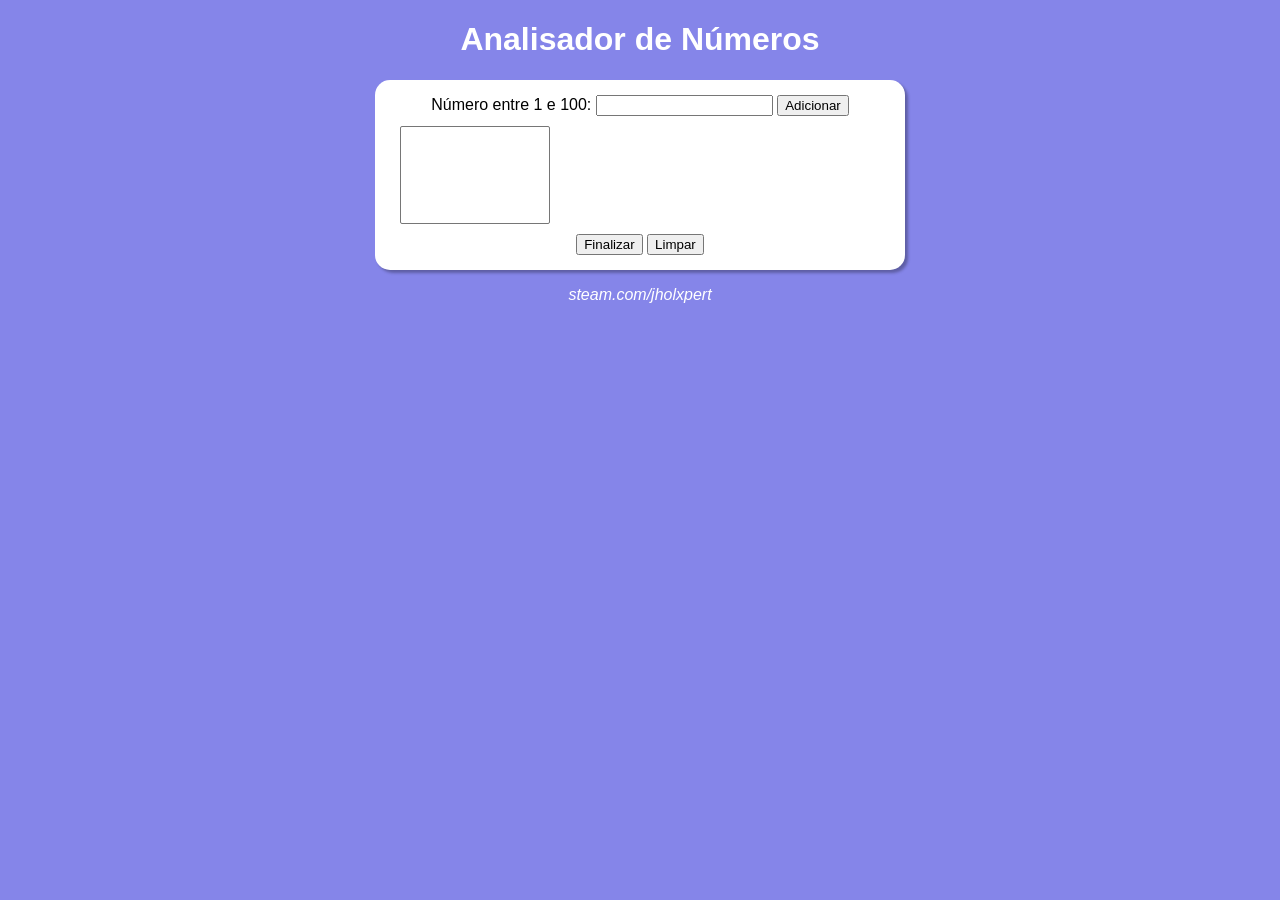
<file: analisador-de-numeros/index.html>
<!DOCTYPE html>
<html lang="pt-br">
<head>
    <meta charset="UTF-8">
    <meta name="viewport" content="width=device-width, initial-scale=1.0">
    <title>Desafio final</title>
    <link rel="stylesheet" href="style.css">
</head>
<body>
    <header>
        <h1>Analisador de Números</h1>
    </header>
    <section>
        <div>
            Número entre 1 e 100: <input type="number" id="number">
            <input type="button" value="Adicionar" onclick="add()">
            <br>
            <select id="lista" size="6"></select>
            <input type="button" value="Finalizar" onclick="finish()">
            <input type="button" value="Limpar" onclick="limpar()">
        </div>
        <div id="result">
        </div>
    </section>
    <footer>
        <p>steam.com/jholxpert</p>
    </footer>
    <script src="js3.js"></script>
</body>
</html>
</file>
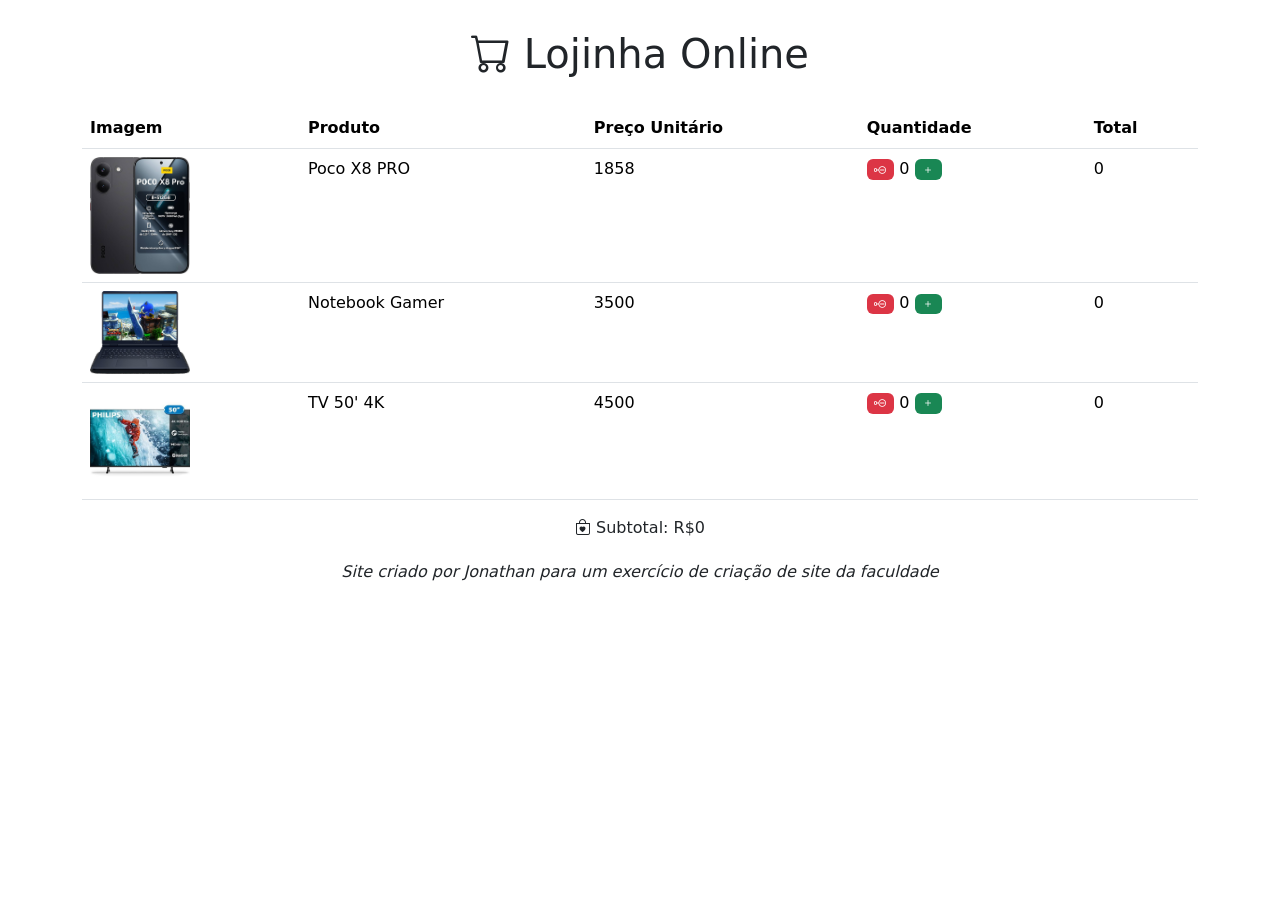
<file: carrinho-de-compras/index.html>
<!DOCTYPE html>
<html lang="pt-br">
<head>
    <meta charset="UTF-8">
    <meta name="viewport" content="width=device-width, initial-scale=1.0">
    <title>Loja Online</title>
    
    <link href="https://cdn.jsdelivr.net/npm/bootstrap@5.3.8/dist/css/bootstrap.min.css" rel="stylesheet" integrity="sha384-sRIl4kxILFvY47J16cr9ZwB07vP4J8+LH7qKQnuqkuIAvNWLzeN8tE5YBujZqJLB" crossorigin="anonymous">
    <link rel="stylesheet" href="https://cdn.jsdelivr.net/npm/bootstrap-icons@1.13.1/font/bootstrap-icons.min.css">
    <link rel="stylesheet" href="style.css">
</head>
<body>
    <div class="container">
    <header>
        <h1> <i class="bi bi-cart"></i> Lojinha Online</h1>
    </header>
    <main>
        <table class="table table-hover">
            <thead><!--cabeça da tabela-->
                <tr> <!--determina a quantidade de linha-->
                    <th>Imagem</th><!--determina a quantidade de coluna(table head)-->
                    <th>Produto</th>
                    <th>Preço Unitário</th>
                    <th>Quantidade</th>
                    <th>Total</th>
                </tr>
            </thead>
            <tbody>
                <tr>
                    <td><img src="imagens/celular.jpg" alt="celular" width="100px"></td><!--determina a quantidade de linha (table dado)-->
                    <td>Poco X8 PRO</td>
                    <td id="valor_1">1858</td>
                    <td>
                        <span class="badge text-bg-danger"><i class="bi bi-node-minus"></i></span>
                        <span id="qtd_1">0</span>
                        <span class="badge text-bg-success" onclick="add(1)"><i class="bi bi-plus"></i></span>
                    </td>
                    <td id="total_1">0</td>
                </tr>
                <tr>
                    <td><img src="imagens/notebook.jpg" alt="notebook" width="100px"></td><!--determina a quantidade de linha (table dado)-->
                    <td>Notebook Gamer</td>
                    <td id="valor_2">3500</td>
                    <td>  
                        <span class="badge text-bg-danger"><i class="bi bi-node-minus"></i></span>
                        <span id="qtd_2">0</span>
                        <span class="badge text-bg-success" onclick="add(2)"><i class="bi bi-plus"></i></span></td>
                    <td id="total_2">0</td>
                </tr>
                <tr>
                    <td><img src="imagens/tv.jpg" alt="televisão" width="100px"></td><!--determina a quantidade de linha (table dado)-->
                    <td>TV 50' 4K</td>
                    <td id="valor_3">4500</td>
                    <td>
                        <span class="badge text-bg-danger"><i class="bi bi-node-minus"></i></span>
                        <span id="qtd_3">0</span>
                        <span class="badge text-bg-success" onclick="add(3)"><i class="bi bi-plus"></i></span>
                    </td>
                    <td id="total_3">0</td>
                </tr>
            </tbody>
        </table>
        <div class="text-center">
            <i class="bi bi-bag-heart"></i> Subtotal: R$0
        </div>
    </main>
    <footer>Site criado por Jonathan para um exercício de criação de site da faculdade</footer>
    </div>
    <script src="js.js"></script>
</body>
</html>
</file>
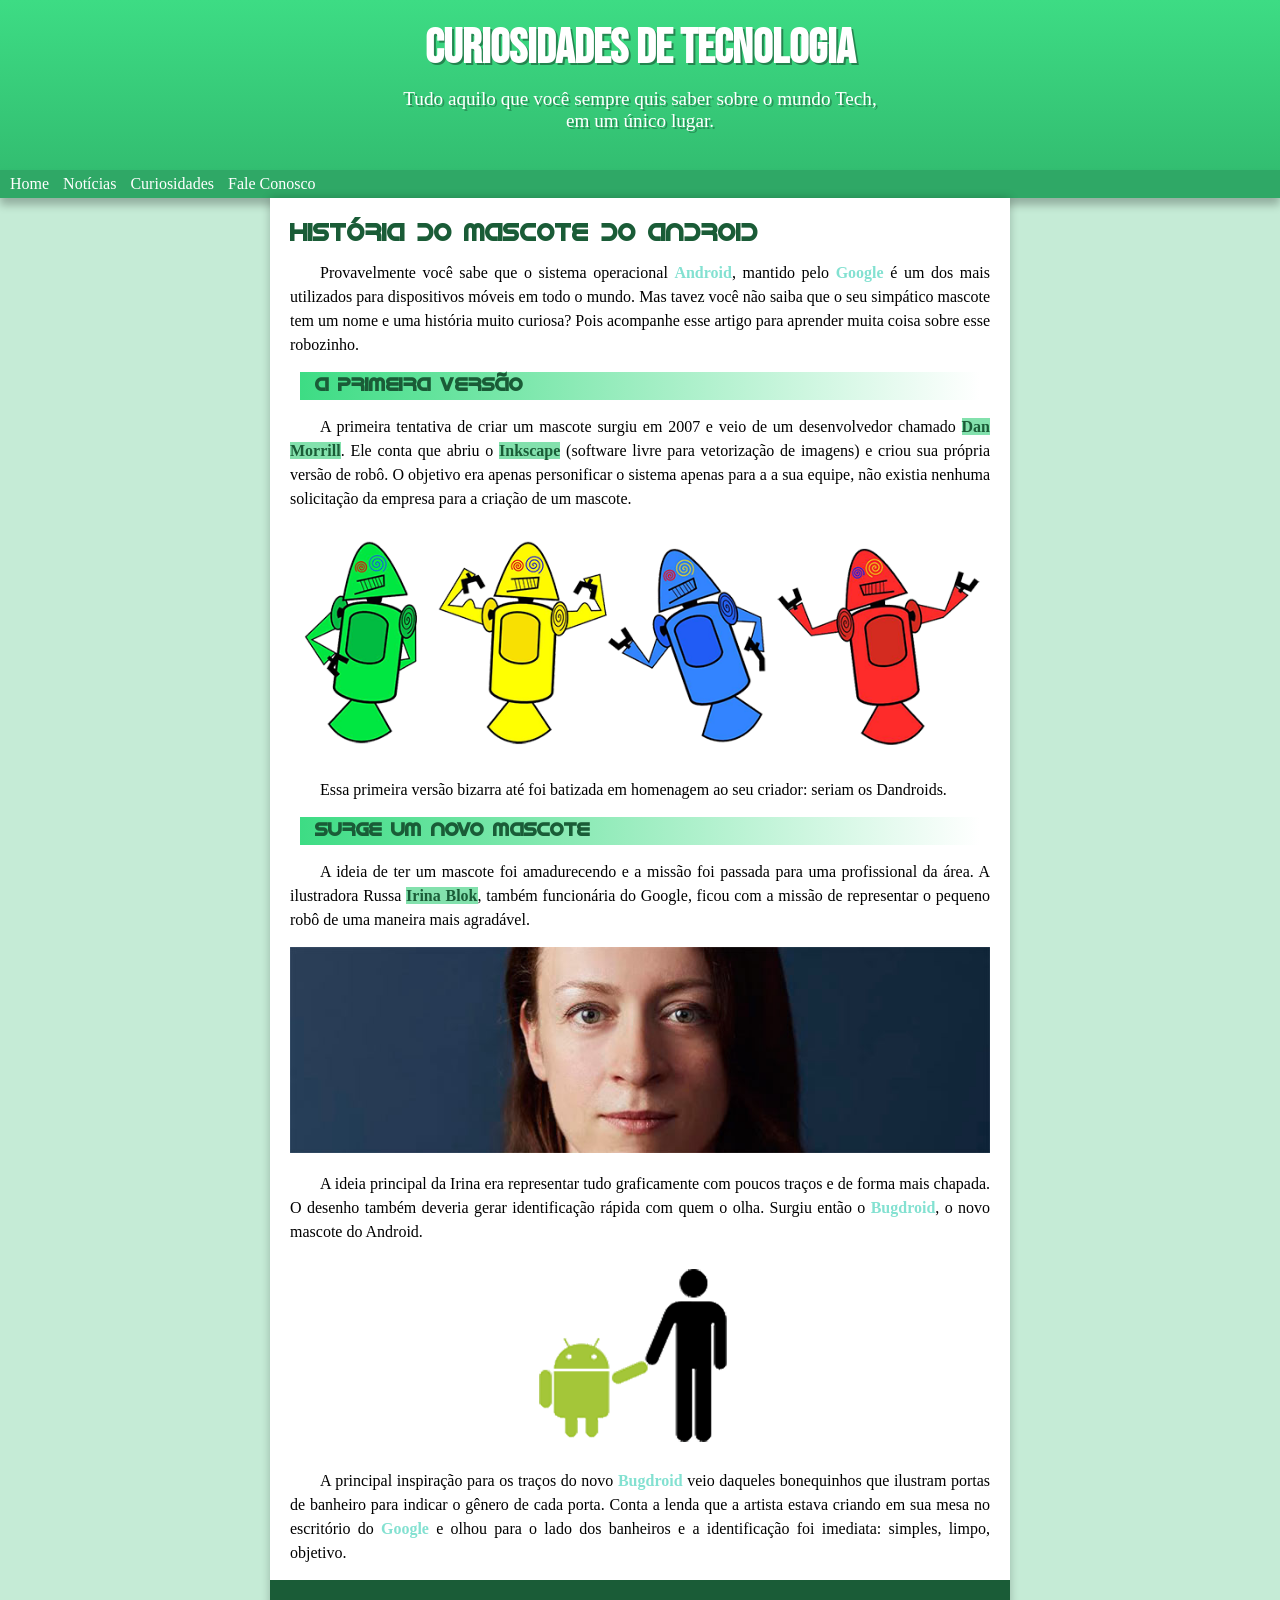
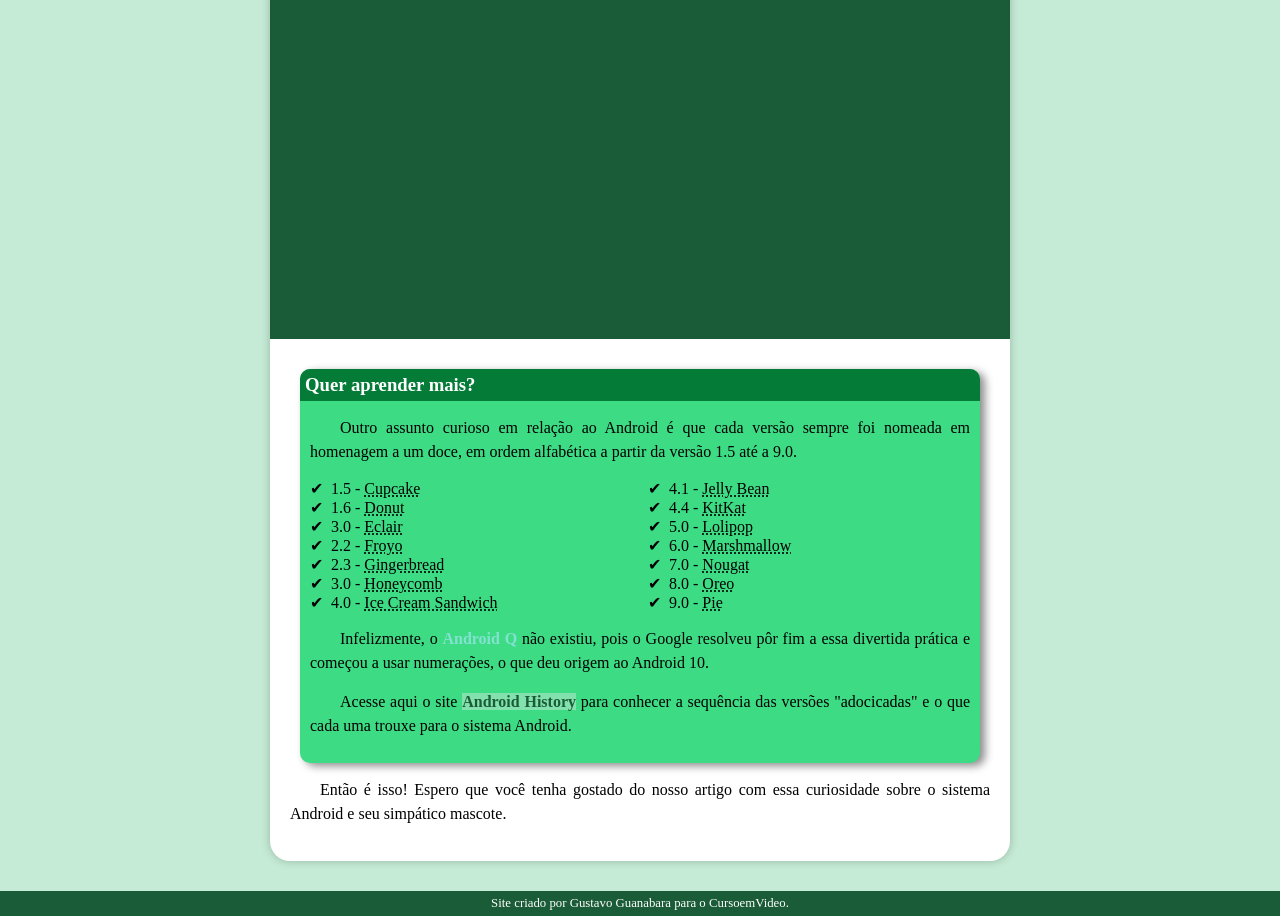
<file: projeto-android/index.html>
<!DOCTYPE html>
<html lang="pt-br">
<head>
    <meta charset="UTF-8">
    <meta name="viewport" content="width=device-width, initial-scale=1.0">
    <title>Como surgiu o mascote do Android?</title>
    <link rel="shortcut icon" href="imagens/favicon.ico" type="image/x-icon">
    <link rel="stylesheet" href="style.css">
</head>
<body>
    <header>
        <h1>CURIOSIDADES DE TECNOLOGIA</h1>
        <p>Tudo aquilo que você sempre quis saber sobre o mundo Tech, em um único lugar.</p>
    </header>
        <nav>
            <a href="#">Home</a>
            <a href="#">Notícias</a>
            <a href="#">Curiosidades</a>
            <a href="#">Fale Conosco</a>
        </nav>

    <main>
        <article>
        <h1>História do Mascote do Android</h1>
        <p>Provavelmente você sabe que o sistema operacional <strong>Android</strong>, mantido pelo <strong>Google</strong> é um dos mais utilizados para dispositivos móveis em todo o mundo. Mas tavez você não saiba que o seu simpático mascote tem um nome e uma história muito curiosa? Pois acompanhe esse artigo para aprender muita coisa sobre esse robozinho.</p>

        <h2>A primeira versão</h2>
        <p>A primeira tentativa de criar um mascote surgiu em 2007 e veio de um desenvolvedor chamado <a href="https://androidcommunity.com/dan-morrill-shows-us-the-android-mascot-that-almost-was-20130103/" target="_blank">Dan Morrill</a>. Ele conta que abriu o <a href="https://inkscape.org/release/inkscape-1.4.2/windows/64-bit/msi/dl/" target="_blank">Inkscape</a> (software livre para vetorização de imagens) e criou sua própria versão de robô. O objetivo era apenas personificar o sistema apenas para a a sua equipe, não existia nenhuma solicitação da empresa para a criação de um mascote.</p>

        <picture>
        <source media="(max-width: 670px)" srcset="imagens/dan-droids-pq.png">
        <img src="imagens/dan-droids.png" alt="dan-droids">
        </picture>

        <p>Essa primeira versão bizarra até foi batizada em homenagem ao seu criador: seriam os Dandroids.</p>

        <h2>Surge um novo mascote</h2>
        <p>A ideia de ter um mascote foi amadurecendo e a missão foi passada para uma profissional da área. A ilustradora Russa <a href="https://www.irinablok.com/" target="_blank">Irina Blok</a>, também funcionária do Google, ficou com a missão de representar o pequeno robô de uma maneira mais agradável.</p>

        <picture>
        <source media="(max-width: 670px)" srcset="imagens/irina-blok-pq.jpg">
        <img src="imagens/irina-blok.jpg" alt="irina-blok">
        </picture>

        <p>A ideia principal da Irina era representar tudo graficamente com poucos traços e de forma mais chapada. O desenho também deveria gerar identificação rápida com quem o olha. Surgiu então o <strong>Bugdroid</strong>, o novo mascote do Android.</p>

        <img src="imagens/bugdroid.png" class="pq" alt="bugdroid">

        <p>A principal inspiração para os traços do novo <strong>Bugdroid</strong> veio daqueles bonequinhos que ilustram portas de banheiro para indicar o gênero de cada porta. Conta a lenda que a artista estava criando em sua mesa no escritório do <strong>Google</strong> e olhou para o lado dos banheiros e a identificação foi imediata: simples, limpo, objetivo.</p>

        <div><iframe width="560" height="315" src="https://www.youtube.com/embed/8zsZ3Ql8x7o?si=tz8onpRBnY_h1kmG" title="YouTube video player" frameborder="0" allow="accelerometer; autoplay; clipboard-write; encrypted-media; gyroscope; picture-in-picture; web-share" referrerpolicy="strict-origin-when-cross-origin" allowfullscreen></iframe></div>

        <aside>
            <h3>Quer aprender mais?</h3>

            <p>Outro assunto curioso em relação ao Android é que cada versão sempre foi nomeada em homenagem a um doce, em ordem alfabética a partir da versão 1.5 até a 9.0.</p>

            <ul>
                <li>1.5 - <abbr title="Bolo de Copo">Cupcake</abbr></li>
                <li>1.6 - <abbr title="Rosquinha">Donut</abbr></li>
                <li>3.0 - <abbr title="Bomba">Eclair</abbr></li>
                <li>2.2 - <abbr title="Yogurt Congelado">Froyo</abbr></li>
                <li>2.3 - <abbr title="Biscoito de Gengibre">Gingerbread</abbr></li>
                <li>3.0 - <abbr title="Favo de Mel">Honeycomb</abbr></li>
                <li>4.0 - <abbr title="Sanduíche de Sorvete">Ice Cream Sandwich</abbr></li>
                <li>4.1 - <abbr title="Jujuba">Jelly Bean</abbr></li>
                <li>4.4 - <abbr title="KitKat">KitKat</abbr></li>
                <li>5.0 - <abbr title="Pirulito">Lolipop</abbr></li>
                <li>6.0 - <abbr title="Marshmallow">Marshmallow</abbr></li>
                <li>7.0 - <abbr title="Torrone">Nougat</abbr></li>
                <li>8.0 - <abbr title="Oreo">Oreo</abbr></li>
                <li>9.0 - <abbr title="Torta">Pie</abbr></li>
            </ul>

            <p>Infelizmente, o <strong>Android Q</strong> não existiu, pois o Google resolveu pôr fim a essa divertida prática e começou a usar numerações, o que deu origem ao Android 10.</p>
            <p>Acesse aqui o site <a href="https://www.android.com/why-android/" target="_blank">Android History</a> para conhecer a sequência das versões "adocicadas" e o que cada uma trouxe para o sistema Android.</p>
        </aside>

        <p>Então é isso! Espero que você tenha gostado do nosso artigo com essa curiosidade sobre o sistema Android e seu simpático mascote.</p>
        </article>
    </main>
    <footer>Site criado por <a href="gamevicio.com.br" target="_blank">Gustavo Guanabara</a> para o <a href="google.com" target="_blank">CursoemVideo.</a></footer>
</body>
</html>
</file>
<file: analisador-de-numeros/style.css>
body{
    font-family: Arial, Helvetica, sans-serif;
    background-color: rgb(133, 133, 233);
    text-align: center;
    margin: 20px;
}
header{
    color: white;
}
section{
    background-color: white;
    border-radius: 15px;
    padding: 15px;
    width: 500px;
    margin: auto;
    box-shadow: 3px 3px 3px rgba(0, 0, 0, 0.295);
}
select{
    margin: 10px;
    display: block;
    text-align: left;
    width: 150px;
}

footer{
    color: white;
    text-align: center;
    font-style: italic;
}
</file>
<file: carrinho-de-compras/style.css>
h1{
    text-align: center;
    margin: 10px;
    padding: 20px;
}
footer{
    font-style: italic;
    padding: 20px;
    text-align: center;
}
</file>
<file: projeto-android/style.css>
@import url('https://fonts.googleapis.com/css2?family=Bebas+Neue&display=swap');

@font-face {
    font-family:'Android';
    src: url(fontes/idroid.otf) format('opentype');
    font-weight: normal;
}


:root {
    --cor0: #c5ebd6;
    --cor1: #83e1ad;
    --cor2: #3ddc84;
    --cor3: #2fa866;
    --cor4: #1a5c37;
    --cor5: #063d1e;

    --fonte-padrao: Arial, Verdana, Helvetica, sans-serif;
    --fonte-destaque: 'Bebas Neue', sans-serif, 'cursive';
    --fonte-android: 'Android', 'cursive';
}
*{
    margin: 0px;
    padding: 0px;
}


body{
    background-color: var(--cor0);
}
main p{
    margin: 15px 0px;
    text-align: justify;
    text-indent: 30px;
    line-height: 1.5em;
    font-size: 1em;
}
main strong{
    color: #83e1d1;
    font-weight: bold;
    
}
main a{
    text-decoration: none;
    font-weight: bold;
    color: #1a5c37;
    background-color: #83e1ad;
}
main a:hover{
    background-color: rgb(0, 71, 15);
    color: azure;
    text-decoration: underline;
}
header{
   min-height: 150px; 
   background-image: linear-gradient(to bottom, var(--cor2), var(--cor5));
   background-attachment: fixed;
   color: white;
   padding-bottom: 20px;

}
header>h1{
    padding: 20px 20px 1px 20px;
    margin: auto;
    text-align: center;
    font-size: 3em;
    text-shadow: 2px 2px 0px rgba(0, 0, 0, 0.363);
}
header>p{
    margin: auto;
    text-align: center;
    padding: 10px;
    font-size: 1.2em;
    max-width: 500px;
    text-shadow: 2px 2px 0px rgba(0, 0, 0, 0.267);
   
}
nav{
    background-color: var(--cor3);
    padding: 5px;
    text-decoration: none;
    box-shadow: 0px 7px 9px rgba(0, 0, 0, 0.253);
    
}
nav>a{
    text-decoration: none;
    color: white;
    padding: 5px;
    transition-duration: 0.1s;
    
}
nav>a:hover{
    background-color: var(--cor2);
    font-weight: bold;
    border-radius: 5px;
}

h1,h2{
    font-family: var(--fonte-destaque);
    
}
main{
    background-color: white;
    min-width: 280px;
    max-width: 700px;
    margin: auto;
    margin-bottom: 30px;
    padding: 20px;
    box-shadow: 0px 0px 10px rgba(0, 0, 0, 0.226);
    border-bottom-left-radius: 20px;
    border-bottom-right-radius: 20px;

}
picture img{
    width: 100%;
}
article>picture{
    margin: auto;
    width: 100%;
    display: block;
}
main>article>h1,h2{
    font-family: var(--fonte-android);
    color: var(--cor4);  
}

main h2{
    margin: 10px;
    background-image: linear-gradient(to right, var(--cor2), transparent);
    font-size: 1.2em;
    padding-left: 15px;
    padding-bottom: 5px;
  
}
picture{
    margin: auto;
    display: block;
}
img.pq{
    margin: auto;
    display: block;
    max-width: 350px;
}
article>div{
    background-color: var(--cor4);
    margin: 0px -20px 30px -20px;
    text-align: center;
    padding: 20px;
}
aside{
    background-color: #3ddc84;
    padding: 10px;
    border-radius: 10px;
    margin: 10px;
    max-width: 900px;
    box-shadow: 5px 3px 8px rgba(0, 0, 0, 0.452);
}
aside h3{
    background-color: #047c38;
    color: white;
    margin: -10px -10px 0px -10px;
    border-radius: 10px 10px 0px 0px;
    padding: 5px;
}

aside ul{
    list-style-position: inside;
    columns: 2;
    list-style-type: '\2714\00A0\00A0';
}
footer{
    background-color: #1a5c37;
    color: white;
    text-align: center;
    font-size: 0.8em;
    padding: 5px;
}
footer a {
    color: white;
    font-weight: lighter;
    text-decoration: none;
}
footer a:hover{
    text-decoration: underline;
}
</file>
